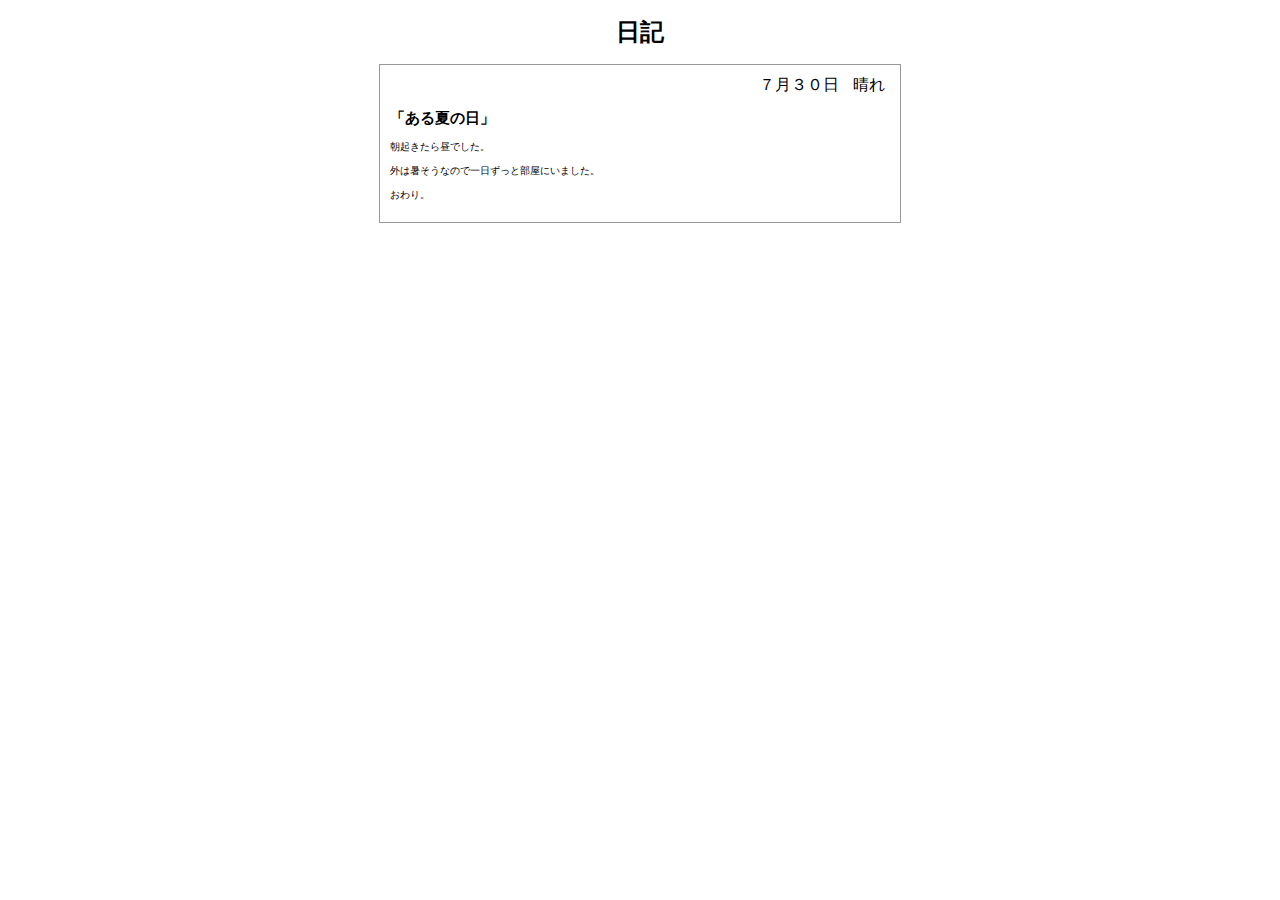
<file: WebContent/diary.html>
<!DOCTYPE html>
<html>
  <head>
    <meta charset="Shift_JIS">
    <title>���L</title>
    <link rel="stylesheet" href="diary.css">
  </head>
  <body>
    <h1 id="title">���L</h1>
    <section class="diary">
      <div class="head">
        <span class="date">�V���R�O��</span>
        <span class="weather">����</span>
      </div>
      <h2> �u����Ă̓��v </h2>
      <div class="content">
        <p>���N�����璋�ł����B </p>
        <p>�O�͏������Ȃ̂ň�������ƕ����ɂ��܂����B </p>
        <p>�����B </p>
      </div>
    </section>
  </body>
</html>
</file>
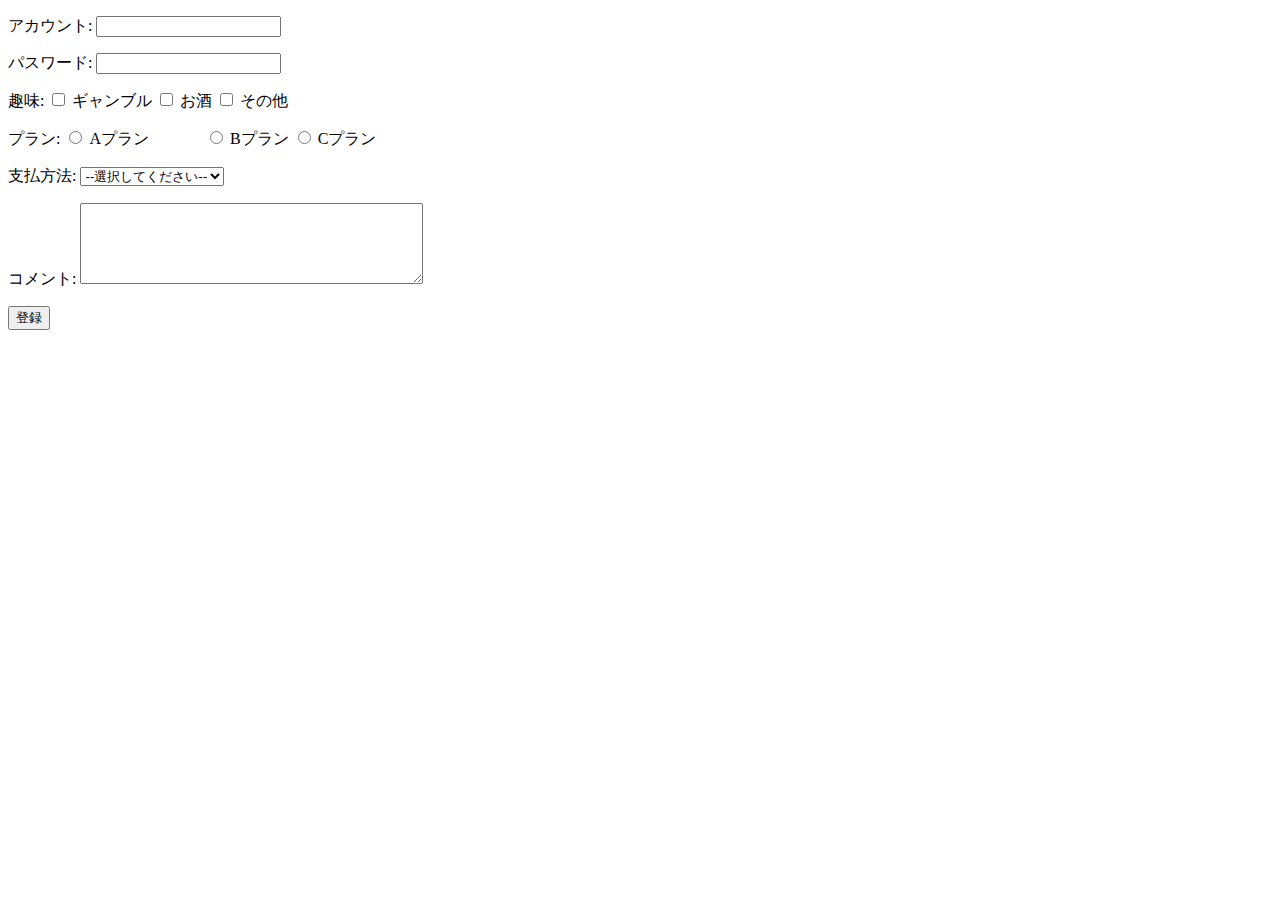
<file: WebContent/form.html>
<!DOCTYPE html>

<meta charset="utf-8">
<title>ウォーム</title>

<form action="/JavaWebLearning/showParameters">

  <p>アカウント: <input type="text" name="name"></p>
  <p>パスワード: <input type="password" name="pass"></p>
  <p>趣味:
    <input id="like_1" type="checkbox" name="like" value="1">
    <label for="like_1">ギャンブル</label>
    <input id="like_2" type="checkbox" name="like" value="2">
    <label for="like_2">お酒</label>
    <input id="like_3" type="checkbox" name="like" value="3">
    <label for="like_3">その他</label>
  </p>
  <p>プラン:
    <input id="plan_a" type="radio" name="plam" value="a">  
    <label for="plan_a">Aプラン</label>
　　　 <input id="plan_b" type="radio" name="plam" value="b">
    <label for="plan_b">Bプラン</label>
    <input id="plan_c" type="radio" name="plam" value="c">
    <label for="plan_c">Cプラン</label>
  </p>
  <p>支払方法:
    <select name="payment">
      <option value="">--選択してください--</option>
      <option value="banking">銀行振込</option>
      <option value="creditcard">クレジットカード</option>
      <option value="webmoney">WebMoney</option>
    </select>
  </p>
  <p>コメント: <textarea name="comment" cols="40" rows="5"></textarea></p>
  <p><input type="hidden" name="token" value="12345"></p>
  <p><input type="submit" value="登録"></p>

</form>
</file>
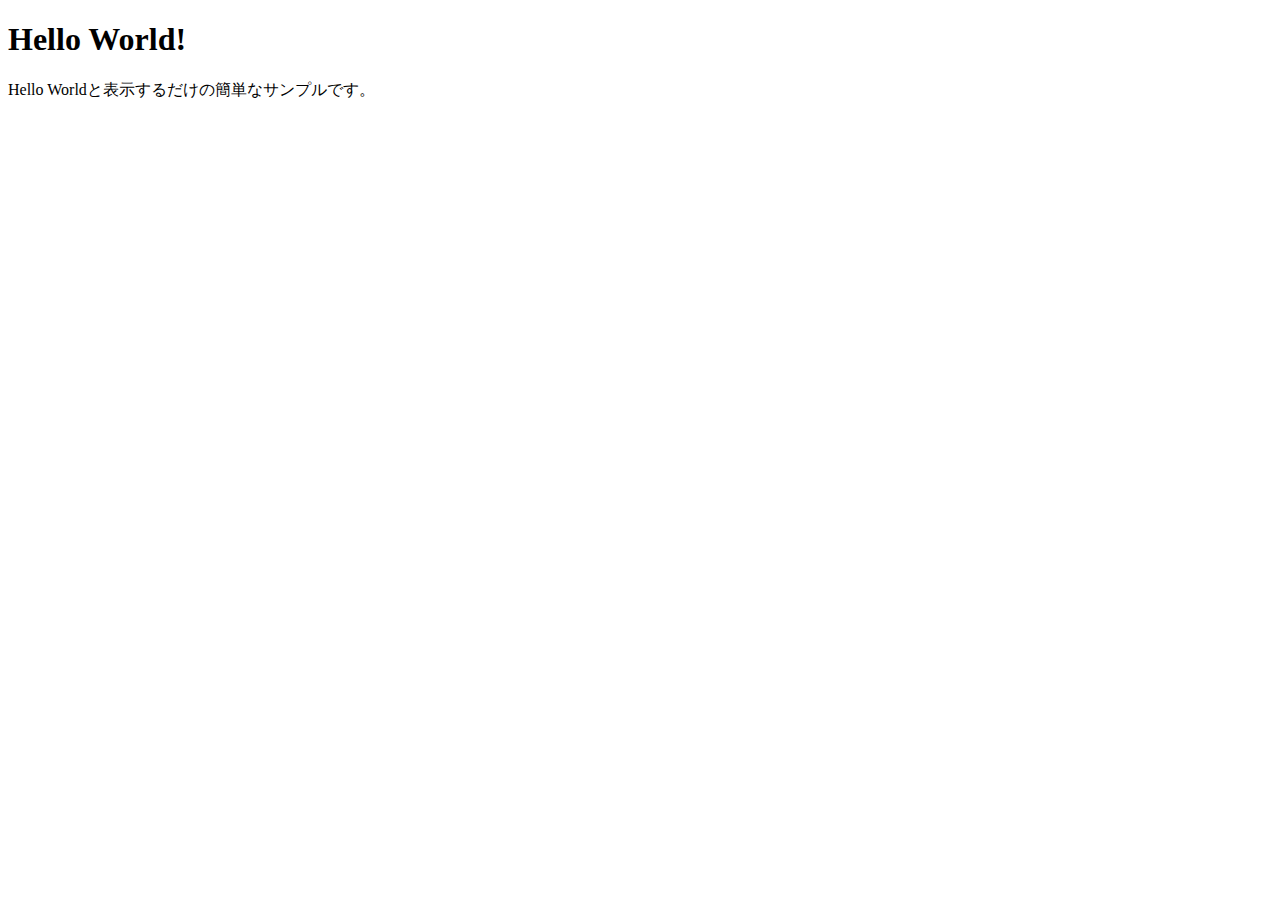
<file: WebContent/hello_world.html>
<!DOCTYPE html>

<html>
  <head>
    <meta charset="Shift_JIS">
    <title>Hello World</title>
  </head>
  <body>
    <h1>Hello World!</h1>
    <p>Hello World�ƕ\�����邾���̊ȒP�ȃT���v���ł��B�@</p>
  </body>  
</html>
</file>
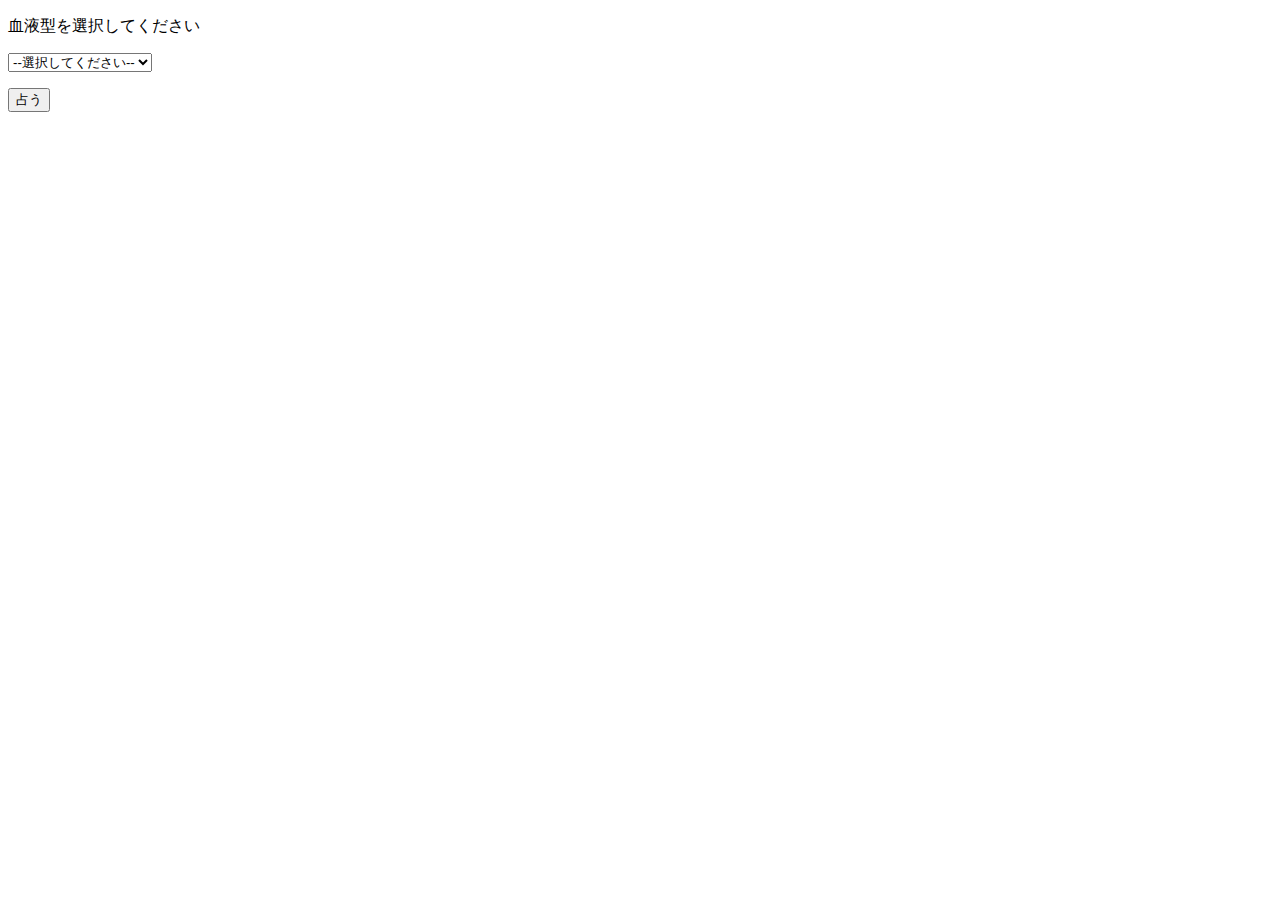
<file: WebContent/html.html>
<!DOCTYPE html>

<meta charset=utf-8>
<title>フォーム</title>

<form action="/JavaLearning/showParameters">

  <p>血液型を選択してください</p>
  <select name="payment">
    <option value="">--選択してください--</option>
    <option value="A">A型</option>
    <option value="B">B型</option>
    <option value="O">O型</option>
    <option value="AB">AB型</option>
  </select>
  <p><input type="submit" value="占う"></p>
</form>
</file>
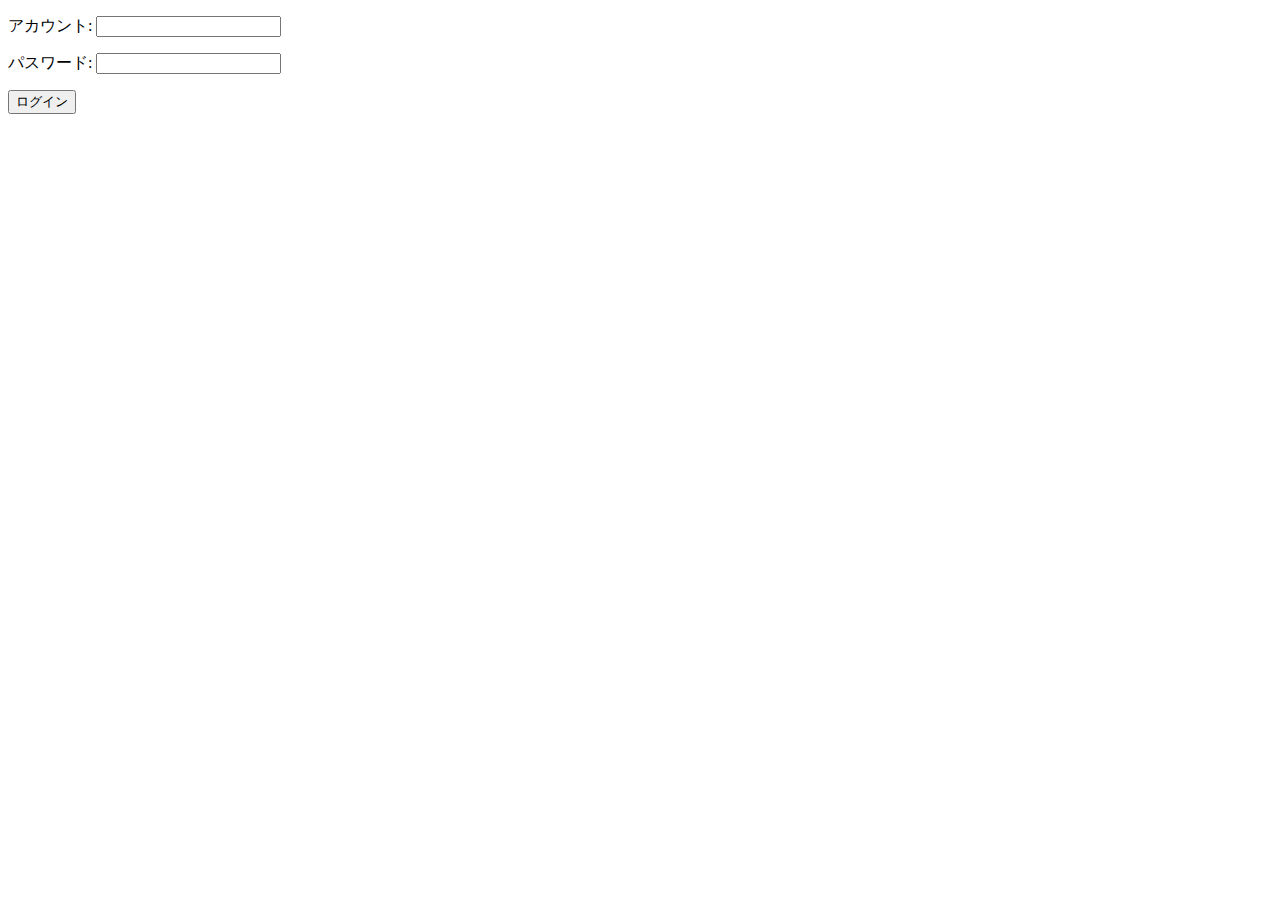
<file: WebContent/login_form.html>
<!DOCTYPE html>

<meta charset="utf-8">
<title>ログイン画面</title>

<form action="/JavaWebLearning/login" method="POST">
  <p>アカウント: <input type="text" name="account"></p>
  <p>パスワード: <input type="password" name="pass"></p>
  <p><input type="submit" value="ログイン"></p>
</form>
</file>
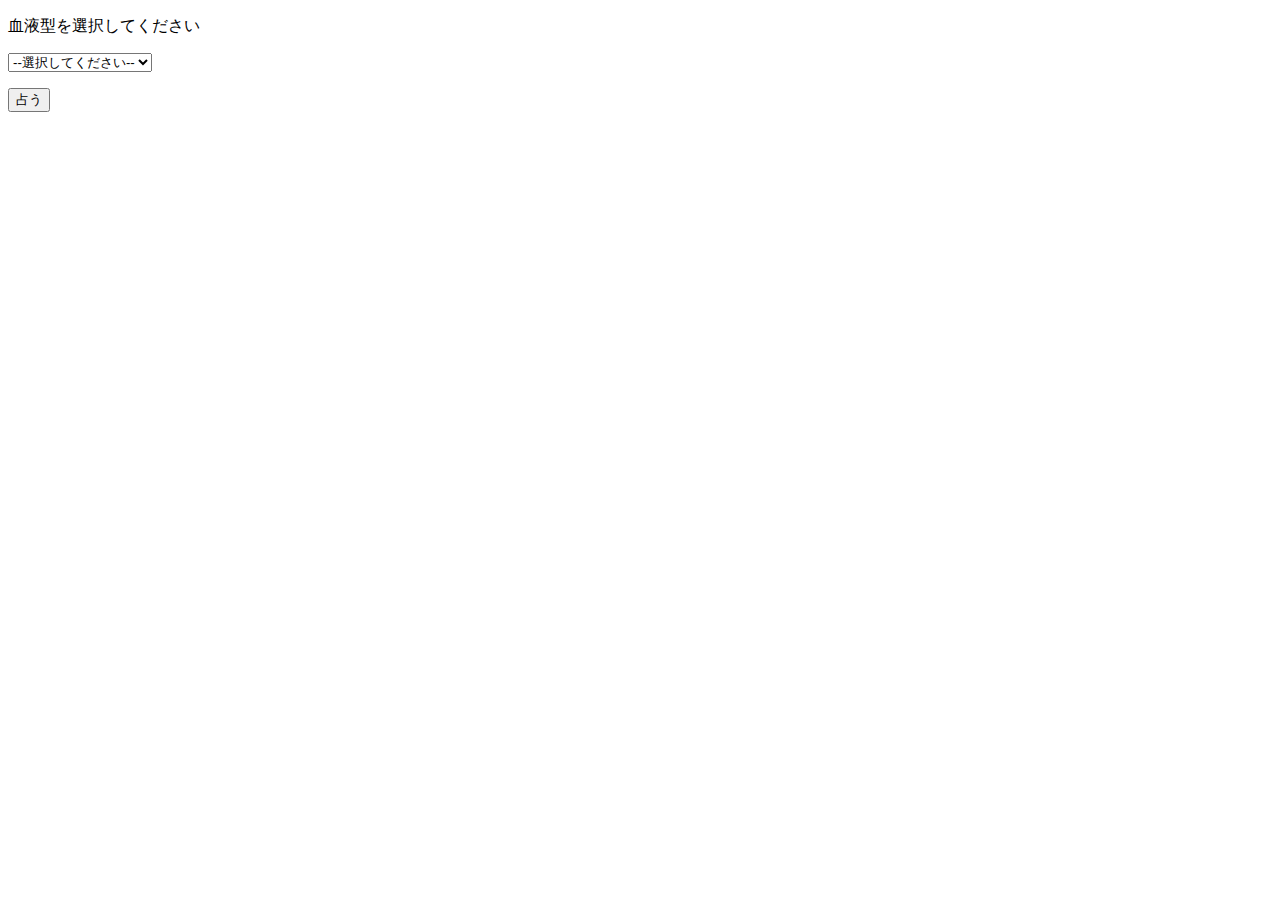
<file: WebContent/mvc.html>
<!DOCTYPE html>

<meta charset=utf-8>
<title>フォーム</title>

<form action="/JavaWebLearning/uranai">

  <p>血液型を選択してください</p>
  <select name="payment">
    <option value="">--選択してください--</option>
    <option value="A">A型</option>
    <option value="B">B型</option>
    <option value="O">O型</option>
    <option value="AB">AB型</option>
  </select>
  <p><input type="submit" value="占う"></p>
  
</form>
</file>
<file: WebContent/diary.css>
html {
  font-size: 62.5%	
}
#title {
  text-align: center;	
  font-size: 2.4rem;	
  font-weight: bold;	
}
.diary {
  width: 500px;
  margin: 1.0rem auto;
  padding: 1.0rem;
  border: solid 1px #999;
}
.diary .head{
  text-align: right;	
  font-size: 1.6rem;
}
.diary .head .date {
  padding: 0 0.5rem;
}
.diary .head .weather {
  padding: 0 0.5rem;
}
</file>
